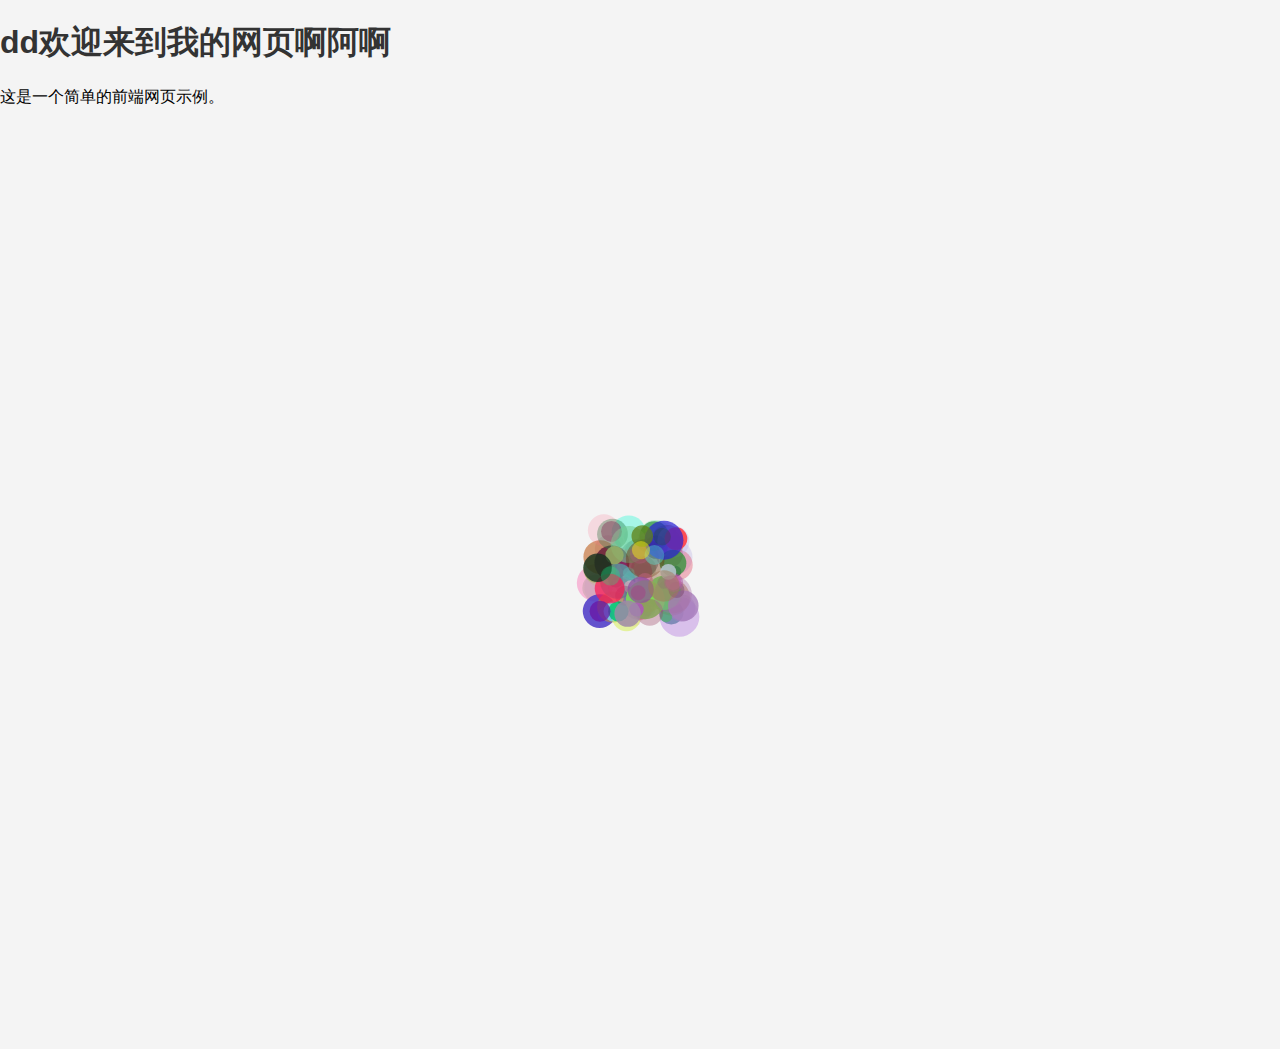
<file: index.html>
<!DOCTYPE html>
<html lang="zh">
<head>
    <meta charset="UTF-8">
    <meta name="viewport" content="width=device-width, initial-scale=1.0">
    <title>我的网页</title>
</head>
<body>
    <h1>dd欢迎来到我的网页啊阿啊</h1>
    <p>这是一个简单的前端网页示例。</p>
</body>
</html>

<link rel="stylesheet" href="styles.css">

<script src="script.js"></script>

<!DOCTYPE html>
<html lang="zh">
<head>
    <meta charset="UTF-8">
    <meta name="viewport" content="width=device-width, initial-scale=1.0">
    <title>粒子特效</title>
</head>
<body>
    <canvas id="particleCanvas"></canvas>
    <script src="particle.js"></script>
</body>
</html>

<a href="blog1.html">阅读我的博客</a>
</file>
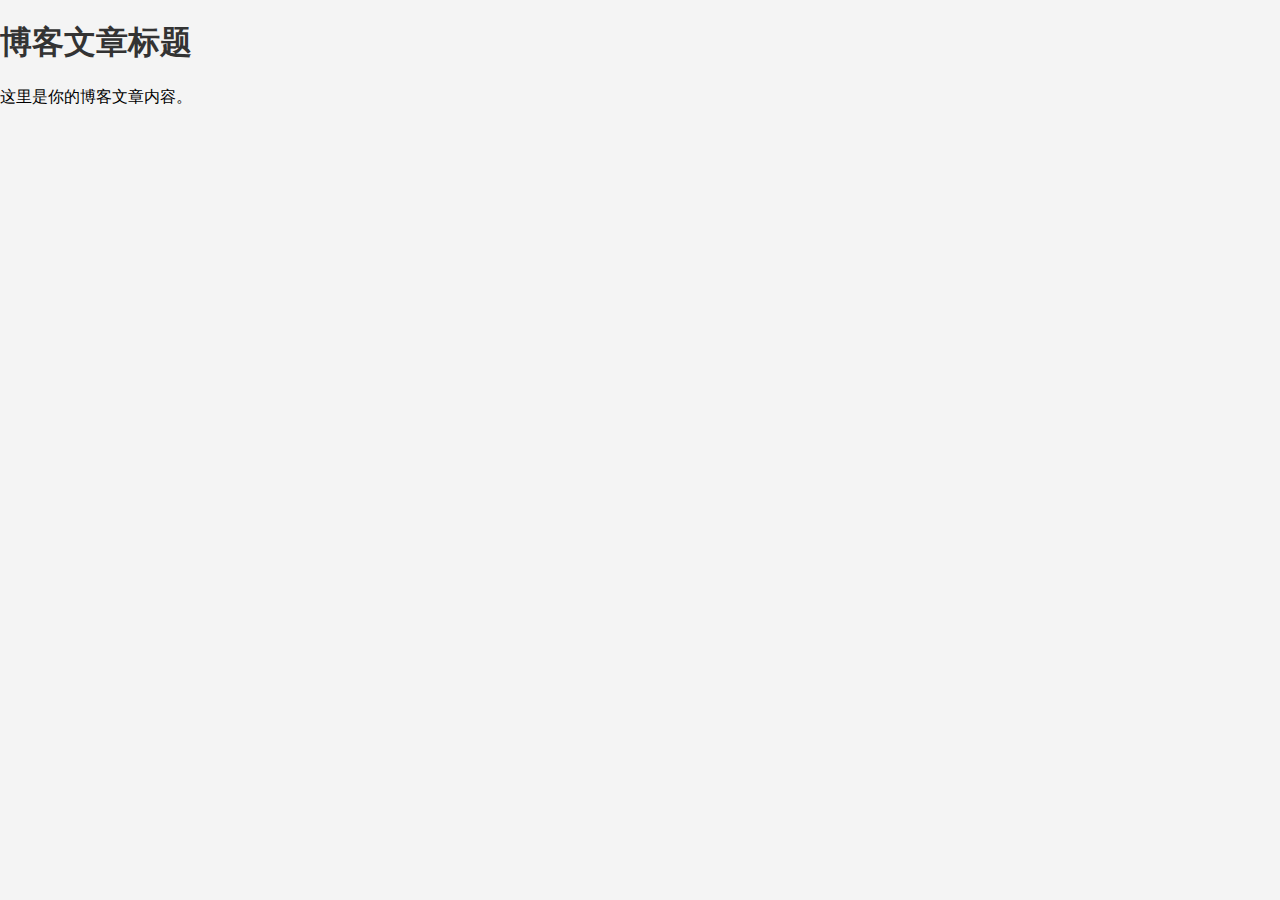
<file: blog.html>
<!DOCTYPE html>
<html lang="zh">
<head>
    <meta charset="UTF-8">
    <meta name="viewport" content="width=device-width, initial-scale=1.0">
    <title>我的博客</title>
    <link rel="stylesheet" href="styles.css">
</head>
<body>
    <div class="blog-container">
        <h1>博客文章标题</h1>
        <p>这里是你的博客文章内容。</p>
        <!-- 博客文章的其他内容 -->
    </div>
    <script src="script.js"></script>
</body>
</html>
</file>
<file: styles.css>
body {
    font-family: Arial, sans-serif;
    margin: 0;
    padding: 0;
    background-color: #f4f4f4;
}
h1 {
    color: #333;
}

body, html {
    height: 100%;
    margin: 0;
    overflow: hidden;
}

.tag {
    padding: 10px 20px;
    font-size: 16px;
    color: white;
    background-color: #007BFF;
    cursor: pointer;
    border-radius: 5px;
    text-align: center;
    display: inline-block;
    margin-top: 20px;
    transition: background-color 0.3s, transform 0.3s;
}

.tag:hover {
    background-color: #0056b3;
    transform: scale(1.05);
}
</file>
